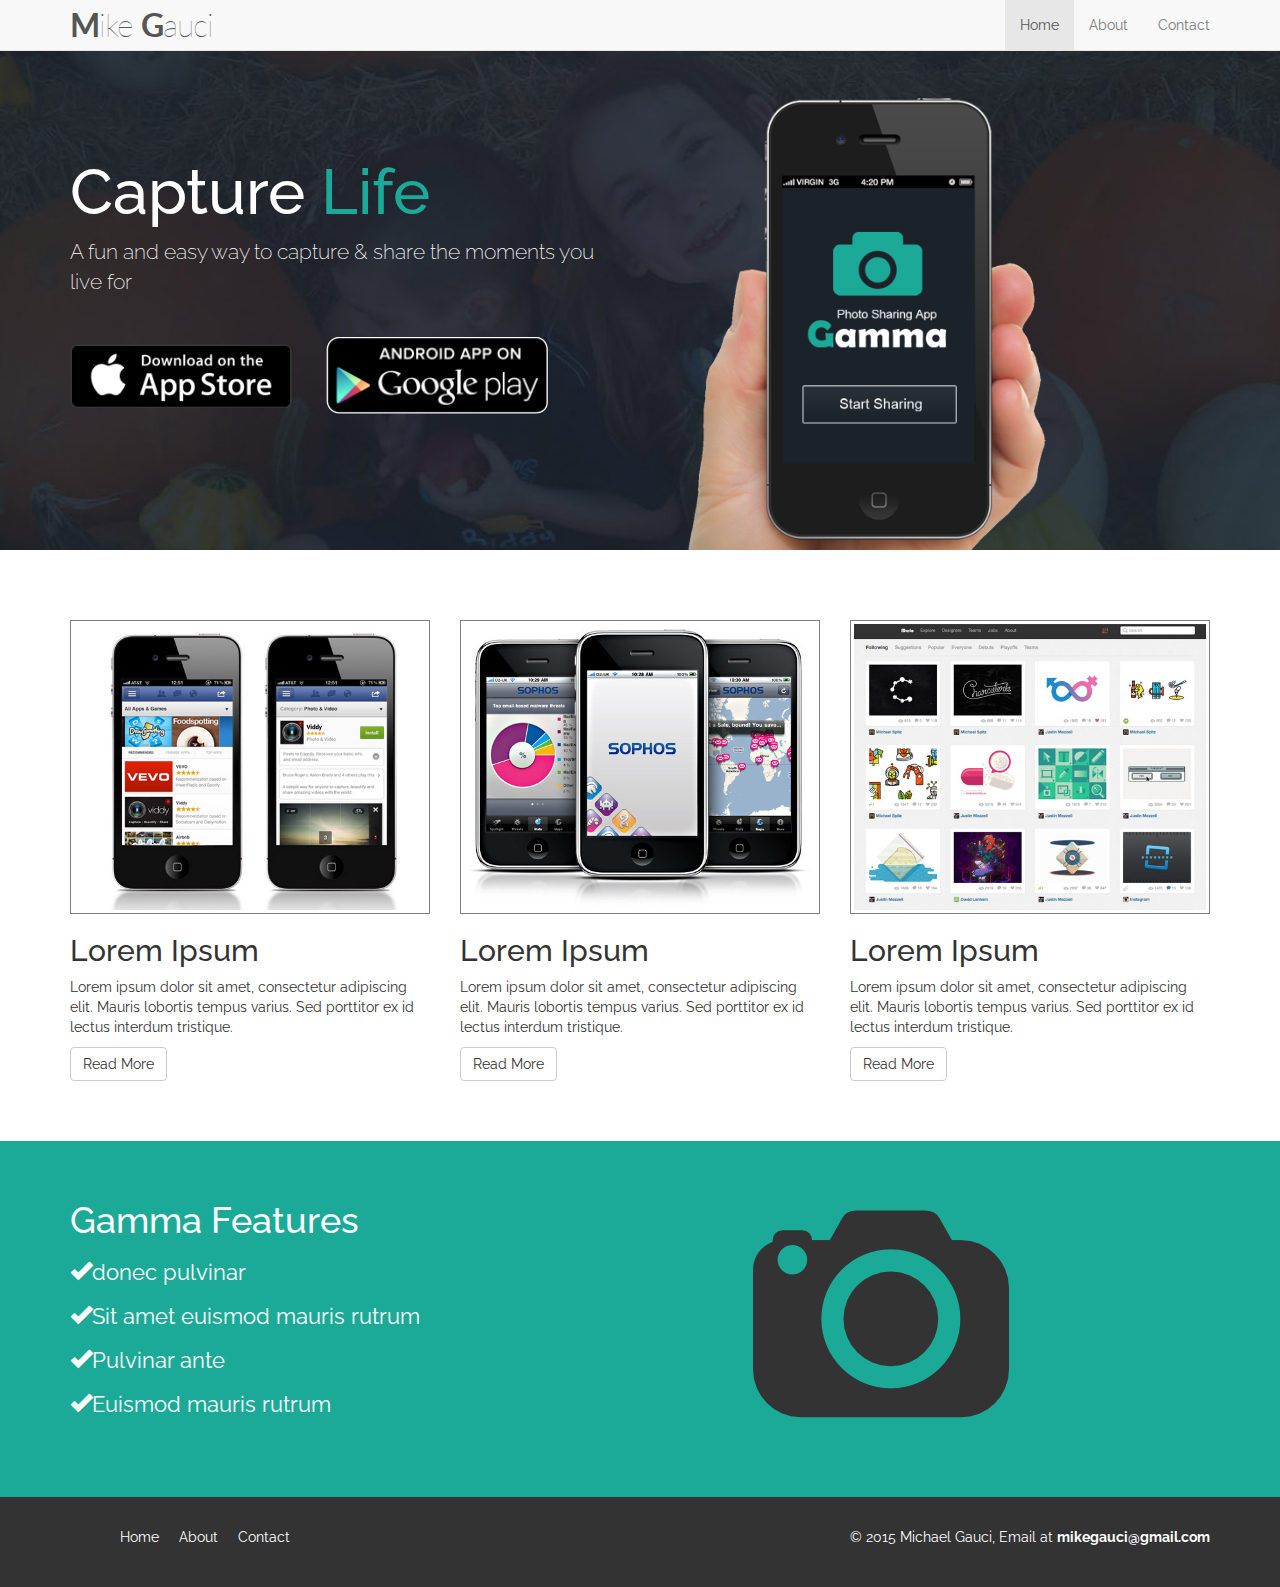
<file: index.html>
﻿<!DOCTYPE html>
<html lang="en">
<head>
    <meta charset="utf-8">
    <meta http-equiv="X-UA-Compatible" content="IE=edge">
    <meta name="viewport" content="width=device-width, initial-scale=1">
    <!-- The above 3 meta tags *must* come first in the head; any other head content must come *after* these tags -->
    <title>Gamma Photo Sharing App</title>

    <!-- Bootstrap -->
    <link href="Content/bootstrap.min.css" rel="stylesheet">

    <!--Custom CSS-->
    <link href="Content/custom.css" rel="stylesheet" />

    <!--Google Fonts-->
    <link href='http://fonts.googleapis.com/css?family=Raleway:400,700,100,900' rel='stylesheet' type='text/css'>
    <link href='http://fonts.googleapis.com/css?family=Lato:400,900,100' rel='stylesheet' type='text/css'>

    <!-- HTML5 shim and Respond.js for IE8 support of HTML5 elements and media queries -->
    <!-- WARNING: Respond.js doesn't work if you view the page via file:// -->
    <!--[if lt IE 9]>
      <script src="https://oss.maxcdn.com/html5shiv/3.7.2/html5shiv.min.js"></script>
      <script src="https://oss.maxcdn.com/respond/1.4.2/respond.min.js"></script>
    <![endif]-->
</head>
<body>
    <nav class="navbar navbar-default navbar-fixed-top">
        <div class="container">
            <div class="navbar-header">
                <button type="button" class="navbar-toggle collapsed" data-toggle="collapse" data-target="#navbar" aria-expanded="false" aria-controls="navbar">
                    <span class="sr-only">Toggle navigation</span>
                    <span class="icon-bar"></span>
                    <span class="icon-bar"></span>
                    <span class="icon-bar"></span>
                </button>
                <a class="navbar-brand gamma-text" href="http://mikegauci.github.io/mike-blog/" target="_blank"><strong>M</strong>ike&nbsp;<strong>G</strong>auci</a>
            </div>         
            <div id="navbar" class="collapse navbar-collapse">
                <ul class="nav navbar-nav navbar-right">
                    <li class="active"><a href="index.html">Home</a></li>
                    <li><a href="About.html">About</a></li>
                    <li><a href="Contact.html">Contact</a></li>
                </ul>
            </div><!--/.nav-collapse -->
        </div>
    </nav>
    <div class="jumbotron">
        <div class="container">
            <div class="row">
                <div class="col-md-6 col-xs-12">
                    <h1>Capture <span class="gamma-h1">Life</span></h1>
                    <p>A fun and easy way to capture & share the moments you live for</p>
                    <a href="http://www.apple.com"><img class="app-btn" src="Content/Images/icon_app_store.png"></a>
                    <a href="https://play.google.com/store"><img class="app-btn" src="Content/Images/icon_google_play.png"></a>
                </div>
                <div class="col-md-6 col-xs-12">
                    <img class="showcase-img" src="Content/Images/site_phone.png" />
                </div>
            </div>
        </div>
    </div>

    <section id="middle">
        <div class="container">
            <div class="row">
                <div class="col-md-4">
                    <img class="demo" src="Content/Images/demo1.jpg" />
                    <h2>Lorem Ipsum</h2>
                    <p>Lorem ipsum dolor sit amet, consectetur adipiscing elit. Mauris lobortis tempus varius. Sed porttitor ex id lectus interdum tristique.</p>
                    <a href="#" class="btn btn-default">Read More</a>
                </div>
                <div class="col-md-4">
                    <img class="demo" src="Content/Images/demo2.jpg" />
                    <h2>Lorem Ipsum</h2>
                    <p>Lorem ipsum dolor sit amet, consectetur adipiscing elit. Mauris lobortis tempus varius. Sed porttitor ex id lectus interdum tristique.</p>
                    <a href="#" class="btn btn-default">Read More</a>
                </div>
                <div class="col-md-4">
                    <img class="demo" src="Content/Images/demo3.jpg" />
                    <h2>Lorem Ipsum</h2>
                    <p>Lorem ipsum dolor sit amet, consectetur adipiscing elit. Mauris lobortis tempus varius. Sed porttitor ex id lectus interdum tristique.</p>
                    <a href="#" class="btn btn-default">Read More</a>
                </div>
            </div>
        </div>
    </section>

    <section class="feature">
        <div class="container">
            <div class="row">
                <div class="col-md-5">
                    <h1>Gamma Features</h1>
                    <ul>
                        <li><i class="glyphicon glyphicon-ok"></i>donec pulvinar</li>
                        <li><i class="glyphicon glyphicon-ok"></i>Sit amet euismod mauris rutrum</li>
                        <li><i class="glyphicon glyphicon-ok"></i>Pulvinar ante</li>
                        <li><i class="glyphicon glyphicon-ok"></i>Euismod mauris rutrum</li>
                    </ul>
                </div>
                <div class="col-md-4 col-md-offset-2">
                    <img class="big-logo" src="Content/Images/logo.png" />
                </div>
            </div>
        </div>
    </section>

    <footer>
        <div class="container">
            <div class="row">
                <div class="col-md-6 col-xs-12">
                    <ul>
                        <li><a href="index.html">Home</a></li>
                        <li><a href="About.html">About</a></li>
                        <li><a href="Contact.html">Contact</a></li>
                    </ul>
                </div>
                <div class="col-md-6 col-xs-12">
                    <p>&#169; 2015 Michael Gauci, Email at <strong>mikegauci@gmail.com</strong></p>
                </div>
            </div>
        </div>
    </footer>

        
    <!-- jQuery (necessary for Bootstrap's JavaScript plugins) -->
    <script src="https://ajax.googleapis.com/ajax/libs/jquery/1.11.3/jquery.min.js"></script>
    <!-- Include all compiled plugins (below), or include individual files as needed -->
    <script src="Scripts/bootstrap.min.js"></script>
</body>
</html>
</file>
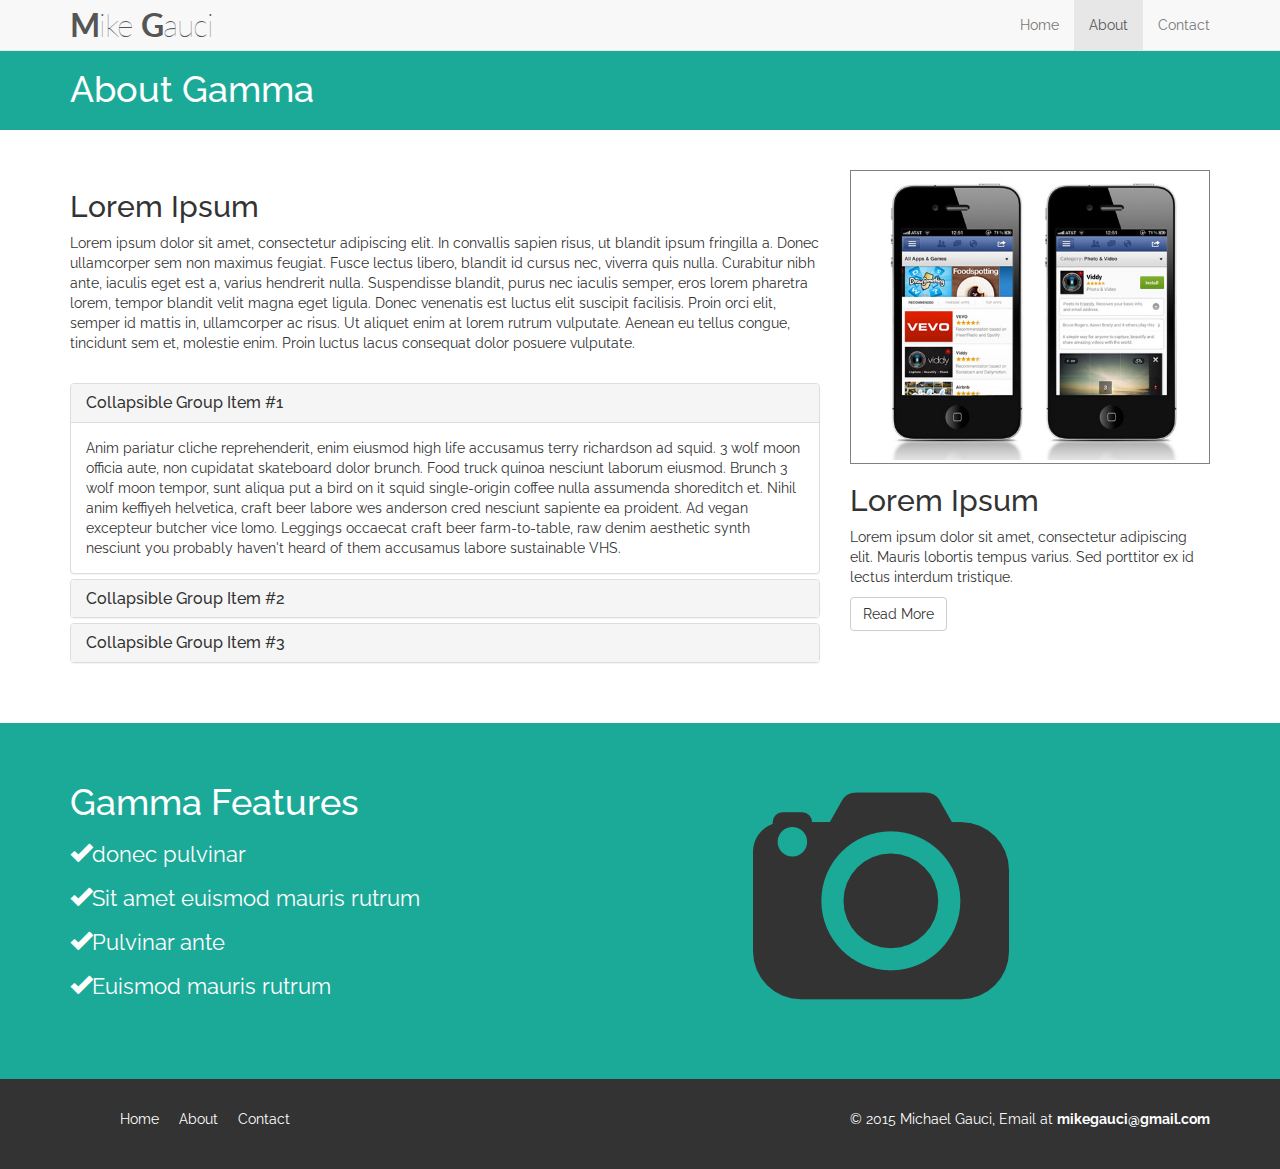
<file: About.html>
﻿<!DOCTYPE html>
<html lang="en">
<head>
    <meta charset="utf-8">
    <meta http-equiv="X-UA-Compatible" content="IE=edge">
    <meta name="viewport" content="width=device-width, initial-scale=1">
    <!-- The above 3 meta tags *must* come first in the head; any other head content must come *after* these tags -->
    <title>Gamma: About</title>

    <!-- Bootstrap -->
    <link href="Content/bootstrap.min.css" rel="stylesheet">

    <!--Custom CSS-->
    <link href="Content/custom.css" rel="stylesheet" />

    <!--Google Fonts-->
    <link href='http://fonts.googleapis.com/css?family=Raleway:400,700,100,900' rel='stylesheet' type='text/css'>
    <link href='http://fonts.googleapis.com/css?family=Lato:400,900,100' rel='stylesheet' type='text/css'>

    <!-- HTML5 shim and Respond.js for IE8 support of HTML5 elements and media queries -->
    <!-- WARNING: Respond.js doesn't work if you view the page via file:// -->
    <!--[if lt IE 9]>
      <script src="https://oss.maxcdn.com/html5shiv/3.7.2/html5shiv.min.js"></script>
      <script src="https://oss.maxcdn.com/respond/1.4.2/respond.min.js"></script>
    <![endif]-->
</head>
<body>
    <nav class="navbar navbar-default navbar-fixed-top">
        <div class="container">
            <div class="navbar-header">
                <button type="button" class="navbar-toggle collapsed" data-toggle="collapse" data-target="#navbar" aria-expanded="false" aria-controls="navbar">
                    <span class="sr-only">Toggle navigation</span>
                    <span class="icon-bar"></span>
                    <span class="icon-bar"></span>
                    <span class="icon-bar"></span>
                </button>
                <a class="navbar-brand gamma-text" href="http://mikegauci.github.io/mike-blog/" target="_blank"><strong>M</strong>ike&nbsp;<strong>G</strong>auci</a>
            </div>
            <div id="navbar" class="collapse navbar-collapse">
                <ul class="nav navbar-nav navbar-right">
                    <li><a href="index.html">Home</a></li>
                    <li class="active"><a href="about.html">About</a></li>
                    <li><a href="Contact.html">Contact</a></li>
                </ul>
            </div><!--/.nav-collapse -->
        </div>
    </nav>

    <section id="title-bar">
        <div class="container">
            <div class="row">
                <div class="col-md-12">
                    <h1>About Gamma</h1>
                </div>
            </div>
        </div>

    </section>
    

    <section id="about">
        <div class="container">
            <div class="row">
                <div class="col-md-8">
                    <h2>Lorem Ipsum</h2>
                    <p>Lorem ipsum dolor sit amet, consectetur adipiscing elit. In convallis sapien risus, ut blandit ipsum fringilla a. Donec ullamcorper sem non maximus feugiat. Fusce lectus libero, blandit id cursus nec, viverra quis nulla. Curabitur nibh ante, iaculis eget est a, varius hendrerit nulla. Suspendisse blandit, purus nec iaculis semper, eros lorem pharetra lorem, tempor blandit velit magna eget ligula. Donec venenatis est luctus elit suscipit facilisis. Proin orci elit, semper id mattis in, ullamcorper ac risus. Ut aliquet enim at lorem rutrum vulputate. Aenean eu tellus congue, tincidunt sem et, molestie enim. Proin luctus lacus consequat dolor posuere vulputate.</p>
                    <br />
                    <div class="panel-group" id="accordion" role="tablist" aria-multiselectable="true">
                        <div class="panel panel-default">
                            <div class="panel-heading" role="tab" id="headingOne">
                                <h4 class="panel-title">
                                    <a role="button" data-toggle="collapse" data-parent="#accordion" href="#collapseOne" aria-expanded="true" aria-controls="collapseOne">
                                        Collapsible Group Item #1
                                    </a>
                                </h4>
                            </div>
                            <div id="collapseOne" class="panel-collapse collapse in" role="tabpanel" aria-labelledby="headingOne">
                                <div class="panel-body">
                                    Anim pariatur cliche reprehenderit, enim eiusmod high life accusamus terry richardson ad squid. 3 wolf moon officia aute, non cupidatat skateboard dolor brunch. Food truck quinoa nesciunt laborum eiusmod. Brunch 3 wolf moon tempor, sunt aliqua put a bird on it squid single-origin coffee nulla assumenda shoreditch et. Nihil anim keffiyeh helvetica, craft beer labore wes anderson cred nesciunt sapiente ea proident. Ad vegan excepteur butcher vice lomo. Leggings occaecat craft beer farm-to-table, raw denim aesthetic synth nesciunt you probably haven't heard of them accusamus labore sustainable VHS.
                                </div>
                            </div>
                        </div>
                        <div class="panel panel-default">
                            <div class="panel-heading" role="tab" id="headingTwo">
                                <h4 class="panel-title">
                                    <a class="collapsed" role="button" data-toggle="collapse" data-parent="#accordion" href="#collapseTwo" aria-expanded="false" aria-controls="collapseTwo">
                                        Collapsible Group Item #2
                                    </a>
                                </h4>
                            </div>
                            <div id="collapseTwo" class="panel-collapse collapse" role="tabpanel" aria-labelledby="headingTwo">
                                <div class="panel-body">
                                    Anim pariatur cliche reprehenderit, enim eiusmod high life accusamus terry richardson ad squid. 3 wolf moon officia aute, non cupidatat skateboard dolor brunch. Food truck quinoa nesciunt laborum eiusmod. Brunch 3 wolf moon tempor, sunt aliqua put a bird on it squid single-origin coffee nulla assumenda shoreditch et. Nihil anim keffiyeh helvetica, craft beer labore wes anderson cred nesciunt sapiente ea proident. Ad vegan excepteur butcher vice lomo. Leggings occaecat craft beer farm-to-table, raw denim aesthetic synth nesciunt you probably haven't heard of them accusamus labore sustainable VHS.
                                </div>
                            </div>
                        </div>
                        <div class="panel panel-default">
                            <div class="panel-heading" role="tab" id="headingThree">
                                <h4 class="panel-title">
                                    <a class="collapsed" role="button" data-toggle="collapse" data-parent="#accordion" href="#collapseThree" aria-expanded="false" aria-controls="collapseThree">
                                        Collapsible Group Item #3
                                    </a>
                                </h4>
                            </div>
                            <div id="collapseThree" class="panel-collapse collapse" role="tabpanel" aria-labelledby="headingThree">
                                <div class="panel-body">
                                    Anim pariatur cliche reprehenderit, enim eiusmod high life accusamus terry richardson ad squid. 3 wolf moon officia aute, non cupidatat skateboard dolor brunch. Food truck quinoa nesciunt laborum eiusmod. Brunch 3 wolf moon tempor, sunt aliqua put a bird on it squid single-origin coffee nulla assumenda shoreditch et. Nihil anim keffiyeh helvetica, craft beer labore wes anderson cred nesciunt sapiente ea proident. Ad vegan excepteur butcher vice lomo. Leggings occaecat craft beer farm-to-table, raw denim aesthetic synth nesciunt you probably haven't heard of them accusamus labore sustainable VHS.
                                </div>
                            </div>
                        </div>
                    </div>
                </div>    
                <div class="col-md-4">
                    <img class="demo" src="Content/Images/demo1.jpg" />
                    <h2>Lorem Ipsum</h2>
                    <p>Lorem ipsum dolor sit amet, consectetur adipiscing elit. Mauris lobortis tempus varius. Sed porttitor ex id lectus interdum tristique.</p>
                    <a href="#" class="btn btn-default">Read More</a>
                </div>
               
            
        </div>
      </div>
    </section>

    <section class="feature">
        <div class="container">
            <div class="row">
                <div class="col-md-5">
                    <h1>Gamma Features</h1>
                    <ul>
                        <li><i class="glyphicon glyphicon-ok"></i>donec pulvinar</li>
                        <li><i class="glyphicon glyphicon-ok"></i>Sit amet euismod mauris rutrum</li>
                        <li><i class="glyphicon glyphicon-ok"></i>Pulvinar ante</li>
                        <li><i class="glyphicon glyphicon-ok"></i>Euismod mauris rutrum</li>
                    </ul>
                </div>
                <div class="col-md-4 col-md-offset-2">
                    <img class="big-logo" src="Content/Images/logo.png" />
                </div>
            </div>
        </div>
    </section>

    <footer>
        <div class="container">
            <div class="row">
                <div class="col-md-6 col-xs-12">
                    <ul>
                        <li><a href="index.html">Home</a></li>
                        <li><a href="About.html">About</a></li>
                        <li><a href="Contact.html">Contact</a></li>
                    </ul>
                </div>
                <div class="col-md-6 col-xs-12">
                    <p>&#169; 2015 Michael Gauci, Email at <strong>mikegauci@gmail.com</strong></p>
                </div>
            </div>
        </div>
    </footer>


    <!-- jQuery (necessary for Bootstrap's JavaScript plugins) -->
    <script src="https://ajax.googleapis.com/ajax/libs/jquery/1.11.3/jquery.min.js"></script>
    <!-- Include all compiled plugins (below), or include individual files as needed -->
    <script src="Scripts/bootstrap.min.js"></script>
</body>
</html>
</file>
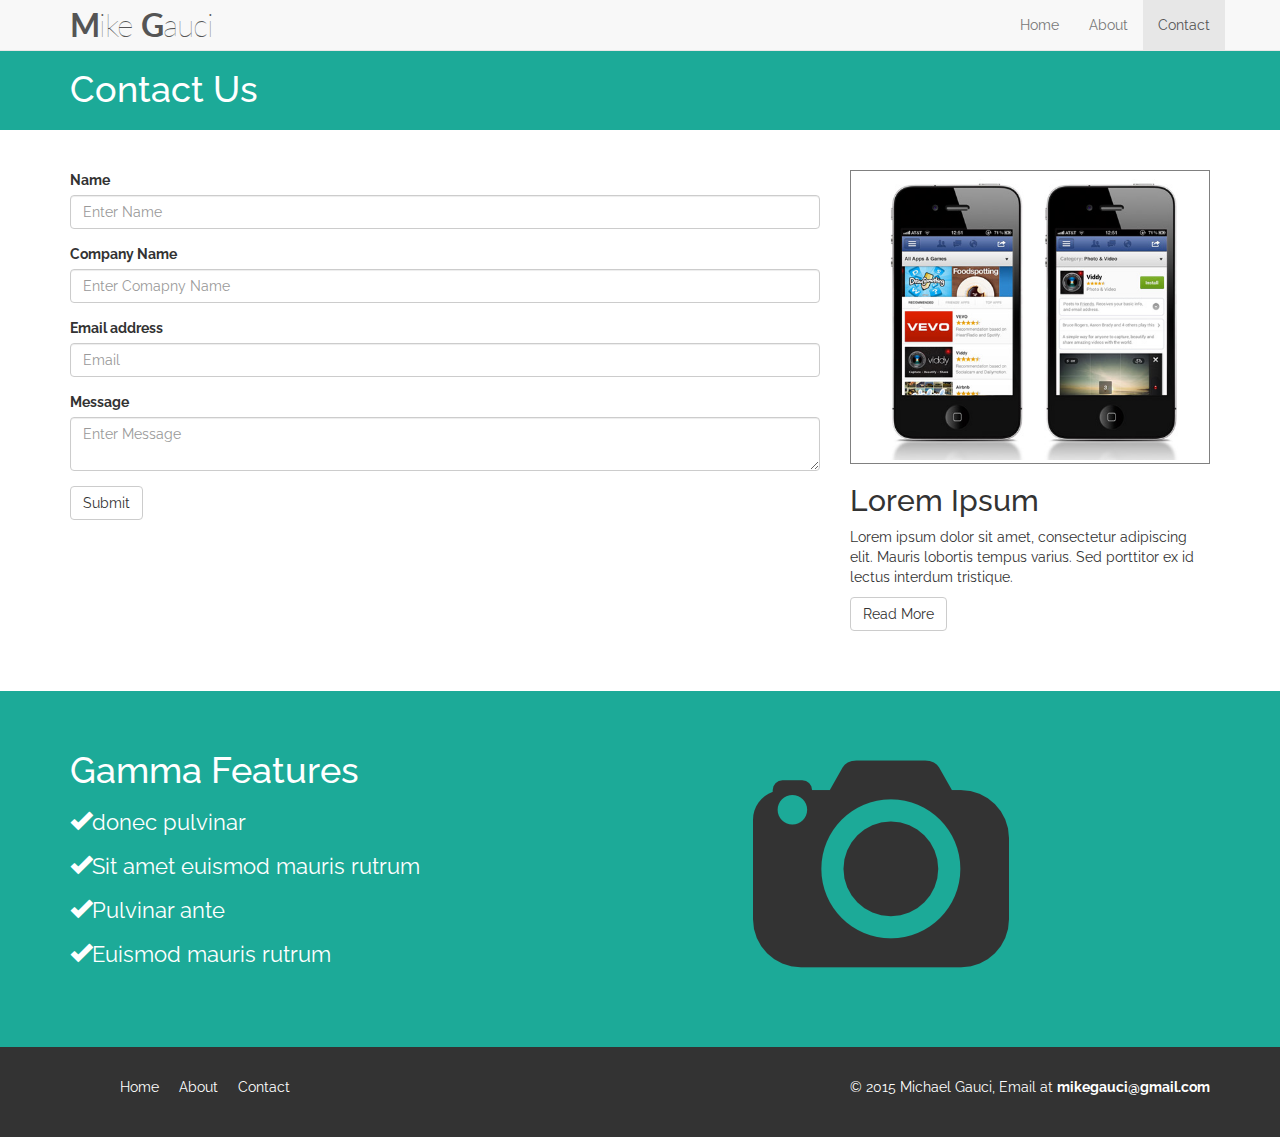
<file: Contact.html>
﻿<!DOCTYPE html>
<html lang="en">
<head>
    <meta charset="utf-8">
    <meta http-equiv="X-UA-Compatible" content="IE=edge">
    <meta name="viewport" content="width=device-width, initial-scale=1">
    <!-- The above 3 meta tags *must* come first in the head; any other head content must come *after* these tags -->
    <title>Gamma: Contact</title>

    <!-- Bootstrap -->
    <link href="Content/bootstrap.min.css" rel="stylesheet">

    <!--Custom CSS-->
    <link href="Content/custom.css" rel="stylesheet" />
    <!-- HTML5 shim and Respond.js for IE8 support of HTML5 elements and media queries -->

    <!--Google Fonts-->
    <link href='http://fonts.googleapis.com/css?family=Raleway:400,700,100,900' rel='stylesheet' type='text/css'>
    <link href='http://fonts.googleapis.com/css?family=Lato:400,900,100' rel='stylesheet' type='text/css'>

    <!-- WARNING: Respond.js doesn't work if you view the page via file:// -->
    <!--[if lt IE 9]>
      <script src="https://oss.maxcdn.com/html5shiv/3.7.2/html5shiv.min.js"></script>
      <script src="https://oss.maxcdn.com/respond/1.4.2/respond.min.js"></script>
    <![endif]-->
</head>
<body>
    <nav class="navbar navbar-default navbar-fixed-top">
        <div class="container">
            <div class="navbar-header">
                <button type="button" class="navbar-toggle collapsed" data-toggle="collapse" data-target="#navbar" aria-expanded="false" aria-controls="navbar">
                    <span class="sr-only">Toggle navigation</span>
                    <span class="icon-bar"></span>
                    <span class="icon-bar"></span>
                    <span class="icon-bar"></span>
                </button>
                <a class="navbar-brand gamma-text" href="http://mikegauci.github.io/mike-blog/" target="_blank"><strong>M</strong>ike&nbsp;<strong>G</strong>auci</a>
            </div>
            <div id="navbar" class="collapse navbar-collapse">
                <ul class="nav navbar-nav navbar-right">
                    <li><a href="index.html">Home</a></li>
                    <li><a href="About.html">About</a></li>
                    <li class="active"><a href="Contact.html">Contact</a></li>
                </ul>
            </div><!--/.nav-collapse -->
        </div>
    </nav>

    <section id="title-bar">
        <div class="container">
            <div class="row">
                <div class="col-md-12">
                    <h1>Contact Us</h1>
                </div>
            </div>
        </div>

    </section>


    <section id="contact">
        <div class="container">
            <div class="row">
                <div class="col-md-8">
                    <form>
                        <div class="form-group">
                            <label>Name</label>
                            <input type="text" class="form-control" placeholder="Enter Name">
                        </div>
                        <div class="form-group">
                            <label>Company Name</label>
                            <input type="text" class="form-control" placeholder="Enter Comapny Name">
                        </div>  
                        <div class="form-group">
                            <label>Email address</label>
                            <input type="email" class="form-control" placeholder="Email">
                        </div>
                        <div class="form-group">
                            <label>Message</label>
                            <textarea class="form-control" placeholder="Enter Message"></textarea>
                        </div>       
                        <button type="submit" class="btn btn-default">Submit</button>
                    </form>
                </div>
                <div class="col-md-4">
                    <img class="demo" src="Content/Images/demo1.jpg" />
                    <h2>Lorem Ipsum</h2>
                    <p>Lorem ipsum dolor sit amet, consectetur adipiscing elit. Mauris lobortis tempus varius. Sed porttitor ex id lectus interdum tristique.</p>
                    <a href="#" class="btn btn-default">Read More</a>
                </div>


            </div>
        </div>
    </section>

    <section class="feature">
        <div class="container">
            <div class="row">
                <div class="col-md-5">
                    <h1>Gamma Features</h1>
                    <ul>
                        <li><i class="glyphicon glyphicon-ok"></i>donec pulvinar</li>
                        <li><i class="glyphicon glyphicon-ok"></i>Sit amet euismod mauris rutrum</li>
                        <li><i class="glyphicon glyphicon-ok"></i>Pulvinar ante</li>
                        <li><i class="glyphicon glyphicon-ok"></i>Euismod mauris rutrum</li>
                    </ul>
                </div>
                <div class="col-md-4 col-md-offset-2">
                    <img class="big-logo" src="Content/Images/logo.png" />
                </div>
            </div>
        </div>
    </section>

    <footer>
        <div class="container">
            <div class="row">
                <div class="col-md-6 col-xs-12">
                    <ul>
                        <li><a href="index.html">Home</a></li>
                        <li><a href="About.html">About</a></li>
                        <li><a href="Contact.html">Contact</a></li>
                    </ul>
                </div>
                <div class="col-md-6 col-xs-12">
                    <p>&#169; 2015 Michael Gauci, Email at <strong>mikegauci@gmail.com</strong></p>
                </div>
            </div>
        </div>
    </footer>


    <!-- jQuery (necessary for Bootstrap's JavaScript plugins) -->
    <script src="https://ajax.googleapis.com/ajax/libs/jquery/1.11.3/jquery.min.js"></script>
    <!-- Include all compiled plugins (below), or include individual files as needed -->
    <script src="Scripts/bootstrap.min.js"></script>
</body>
</html>
</file>
<file: Content/custom.css>
﻿body {
    padding-top: 50px;
    font-family: 'Raleway'
}

section{
    padding: 40px 0 40px 0;
}

.gamma-text{ 
    font-family: 'Lato';
    font-size: 2.3em;
    font-weight: 100;
    color: #555 !important;
    letter-spacing: -1px;
}

.gamma-h1{
    color: #1caa98 !important;
}

.col-md-4{
    margin-bottom: 20px;
}



.jumbotron{
    background:#1b222a url(Images/site_showcase_bg.jpg) no-repeat top center;
    color: white;
    height: 500px;
    overflow: hidden;

}

.jumbotron h1{
    margin-top: 60px;
}

.jumbotron p{
    margin-bottom: 40px;
}

.jumbotron img.app-btn{
    width: 40%;
    margin-right: 30px;
       
}

.container img.showcase-img{
    width: 65%;
    margin-left: 30px;
}

img.demo{
    width: 100%;
    padding: 3px;
    border: 1px solid grey;
}

section.feature{
    background: #1caa98;
    color: #fff;
    padding: 40px;
    overflow: hidden;
}

section.feature ul li{
    font-size: 22px;
    list-style-type: none;
    line-height: 2.0em;
}

section.feature ul{
    padding: 0;
    margin: 0;
}

section#title-bar{
    padding: 0;
    margin: 0;
    height:80px;
    background: #1caa98;
    color: white;
}

section#title-bar h1{
    margin-bottom: 20px;
}

footer{
    background: #333;
    color: #fff;
    padding: 30px 0 30px 0;
}

footer li{
    float: left;
    padding: 0 10px 0 10px;
    list-style: none;
}

footer a{
    color: #fff;
}

footer p{
    float: right;
}

/* Media Queries */

@media(max-width: 1200px){
    
}

@media(max-width: 991px){
    .showcase-img{
        display: none;
    }
}

@media(min-width: 768px) and (max-width: 990px) {
    .jumbotron{
        height: 400px !important;
        background-size: 100% 100%;
    }

    .jumbotron h1{
        margin-top: 10px;
    }

    .jumbotron img.app-btn{
        width: 30%;
    }
}

@media(max-width: 768px){
    .jumbotron{
        height: 350px !important;

    }

    .jumbotron h1{
        margin-top: 10px;
    }

}

@media(max-width: 498px){
    .jumbotron{
        height: 450px !important;
        background-image:none;
        text-align: center;
    }

    .jumbotron img.app-btn{
        width: 60%;
        margin: 0 auto 30px auto;
        display: block;
    }

    section.feature ul li{
        font-size: 19px !important;
    }

    footer p{
        float: none;
        text-align: center;
        padding-top: 20px;
    }
}
</file>
